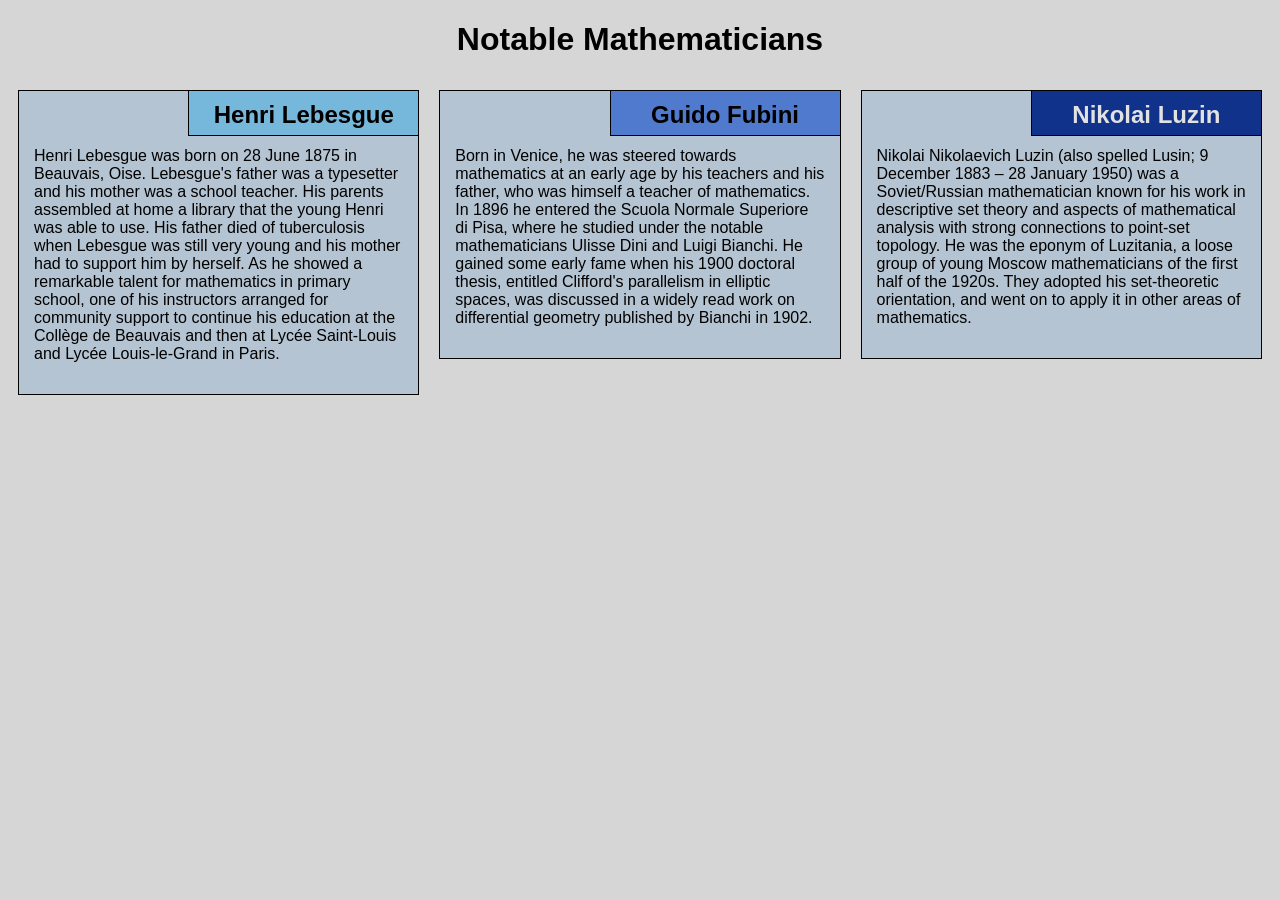
<file: module2-solution/index.html>
<!DOCTYPE html>
<html lang="en">

<head>
    <meta charset="utf-8">
    <meta name="viewport" content="width=device-width, initial-scale=1">
    <title>Assignment Solution for Module 2</title>
    <link rel="stylesheet" href="css/style.css">
</head>

<body>
    <h1>Notable Mathematicians</h1>
    <div class="row">
        <div class="col-lg-4 col-md-6 col-sm-12">
            <section class="lebesgue">
                <h2>Henri Lebesgue</h2>
                <p>
                    Henri Lebesgue was born on 28 June 1875 in Beauvais, Oise. Lebesgue's father was a typesetter and his mother was a school teacher. His parents assembled at home a library that the young Henri was able to use. His father died of tuberculosis when Lebesgue
                    was still very young and his mother had to support him by herself. As he showed a remarkable talent for mathematics in primary school, one of his instructors arranged for community support to continue his education at the Collège de
                    Beauvais and then at Lycée Saint-Louis and Lycée Louis-le-Grand in Paris.
                </p>
            </section>
        </div>
        <div class="col-lg-4 col-md-6 col-sm-12">
            <section class="fubini">
                <h2>Guido Fubini</h2>
                <p>
                    Born in Venice, he was steered towards mathematics at an early age by his teachers and his father, who was himself a teacher of mathematics. In 1896 he entered the Scuola Normale Superiore di Pisa, where he studied under the notable mathematicians Ulisse
                    Dini and Luigi Bianchi. He gained some early fame when his 1900 doctoral thesis, entitled Clifford's parallelism in elliptic spaces, was discussed in a widely read work on differential geometry published by Bianchi in 1902.
                </p>
            </section>
        </div>
        <div class="col-lg-4 col-md-12 col-sm-12">
            <section class="luzin">
                <h2>Nikolai Luzin</h2>
                <p>
                    Nikolai Nikolaevich Luzin (also spelled Lusin;   9 December 1883 – 28 January 1950) was a Soviet/Russian mathematician known for his work in descriptive set theory and aspects of mathematical analysis with strong connections to point-set topology. He was
                    the eponym of Luzitania, a loose group of young Moscow mathematicians of the first half of the 1920s. They adopted his set-theoretic orientation, and went on to apply it in other areas of mathematics.
                </p>
            </section>
        </div>
    </div>
</body>

</html>
</file>
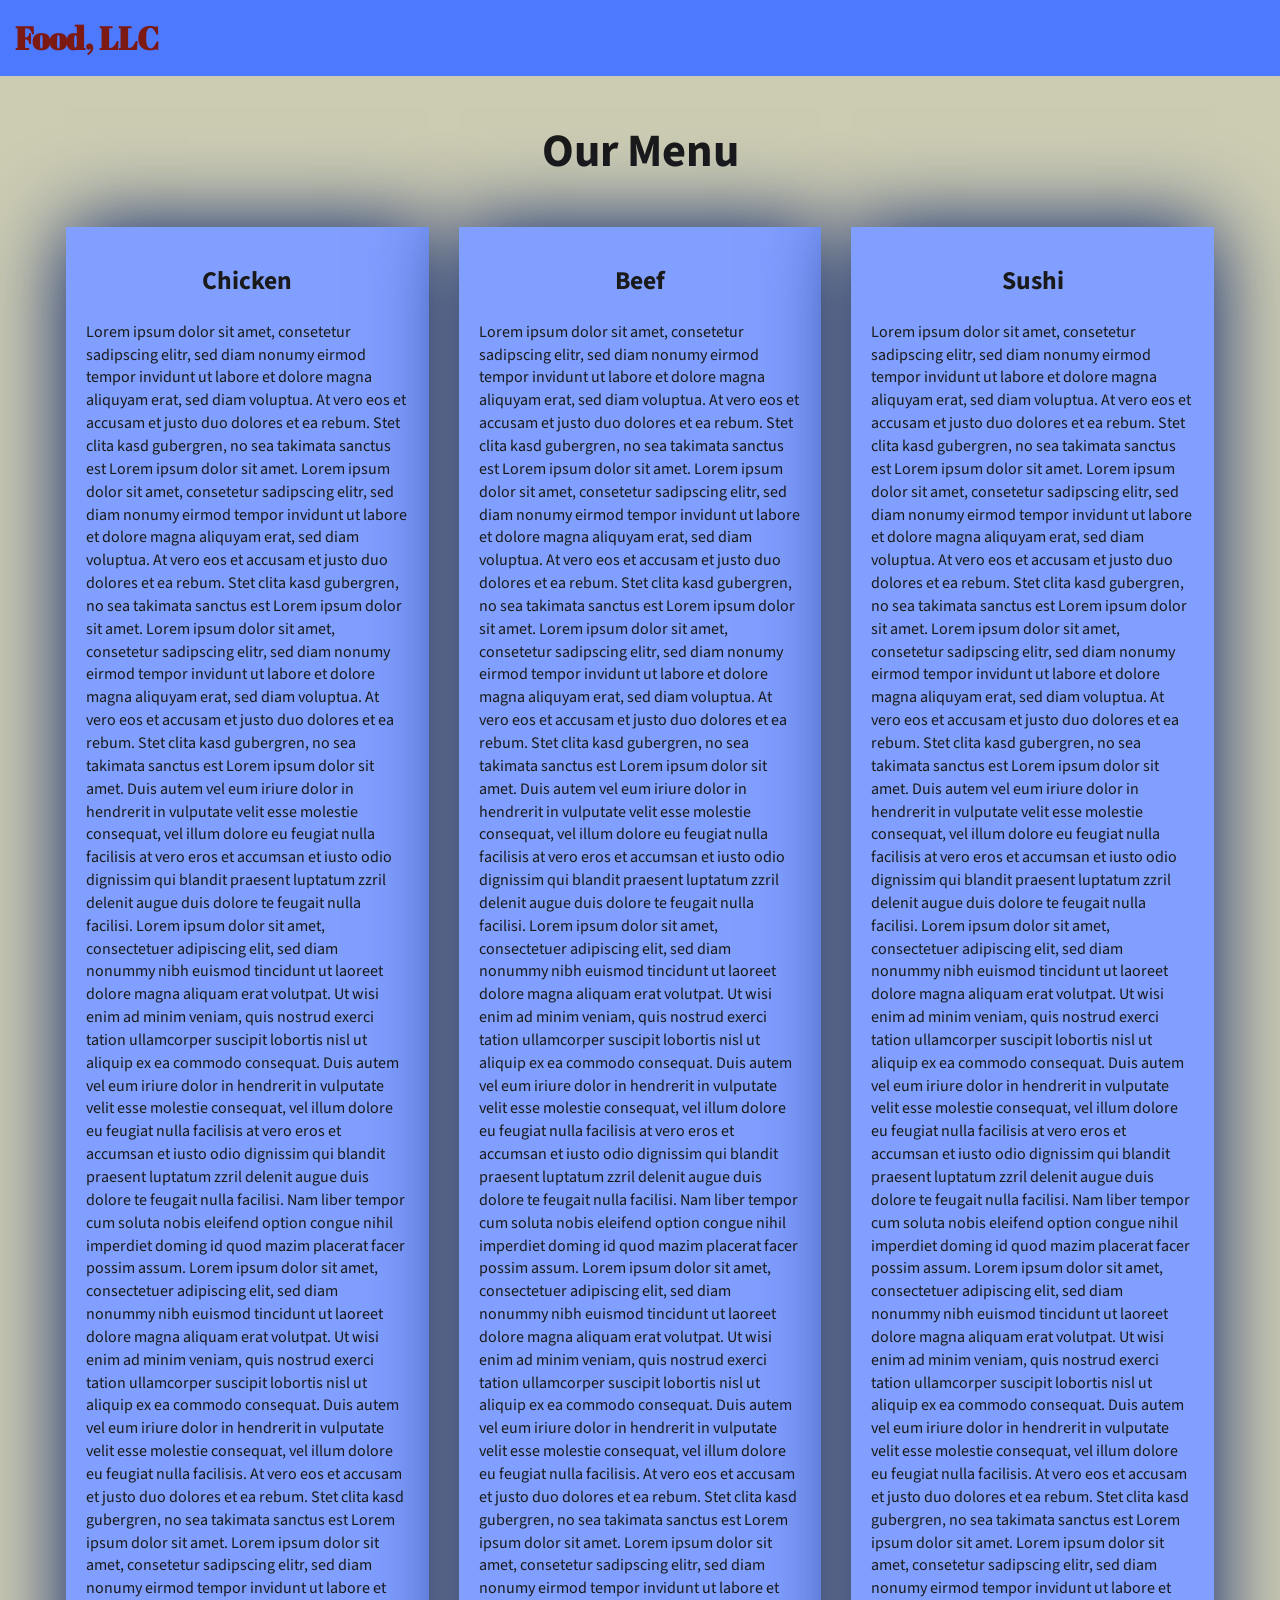
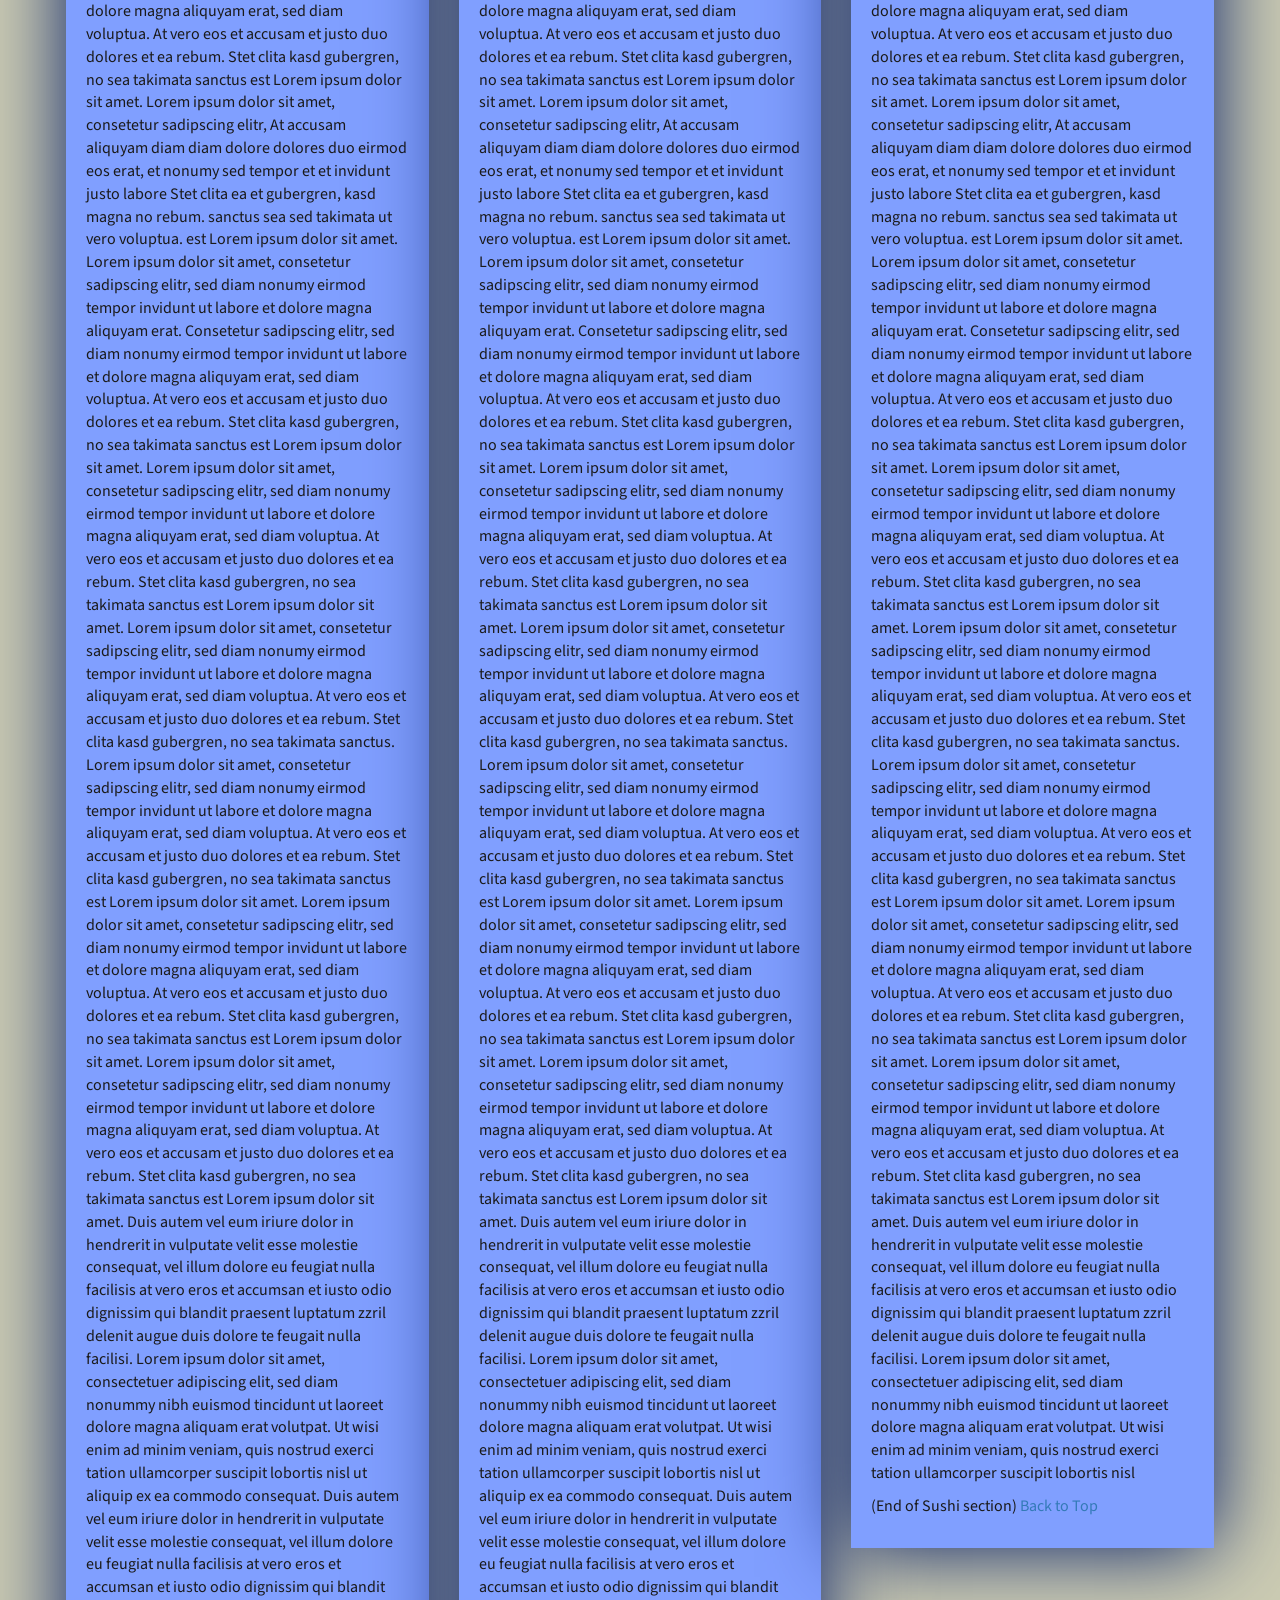
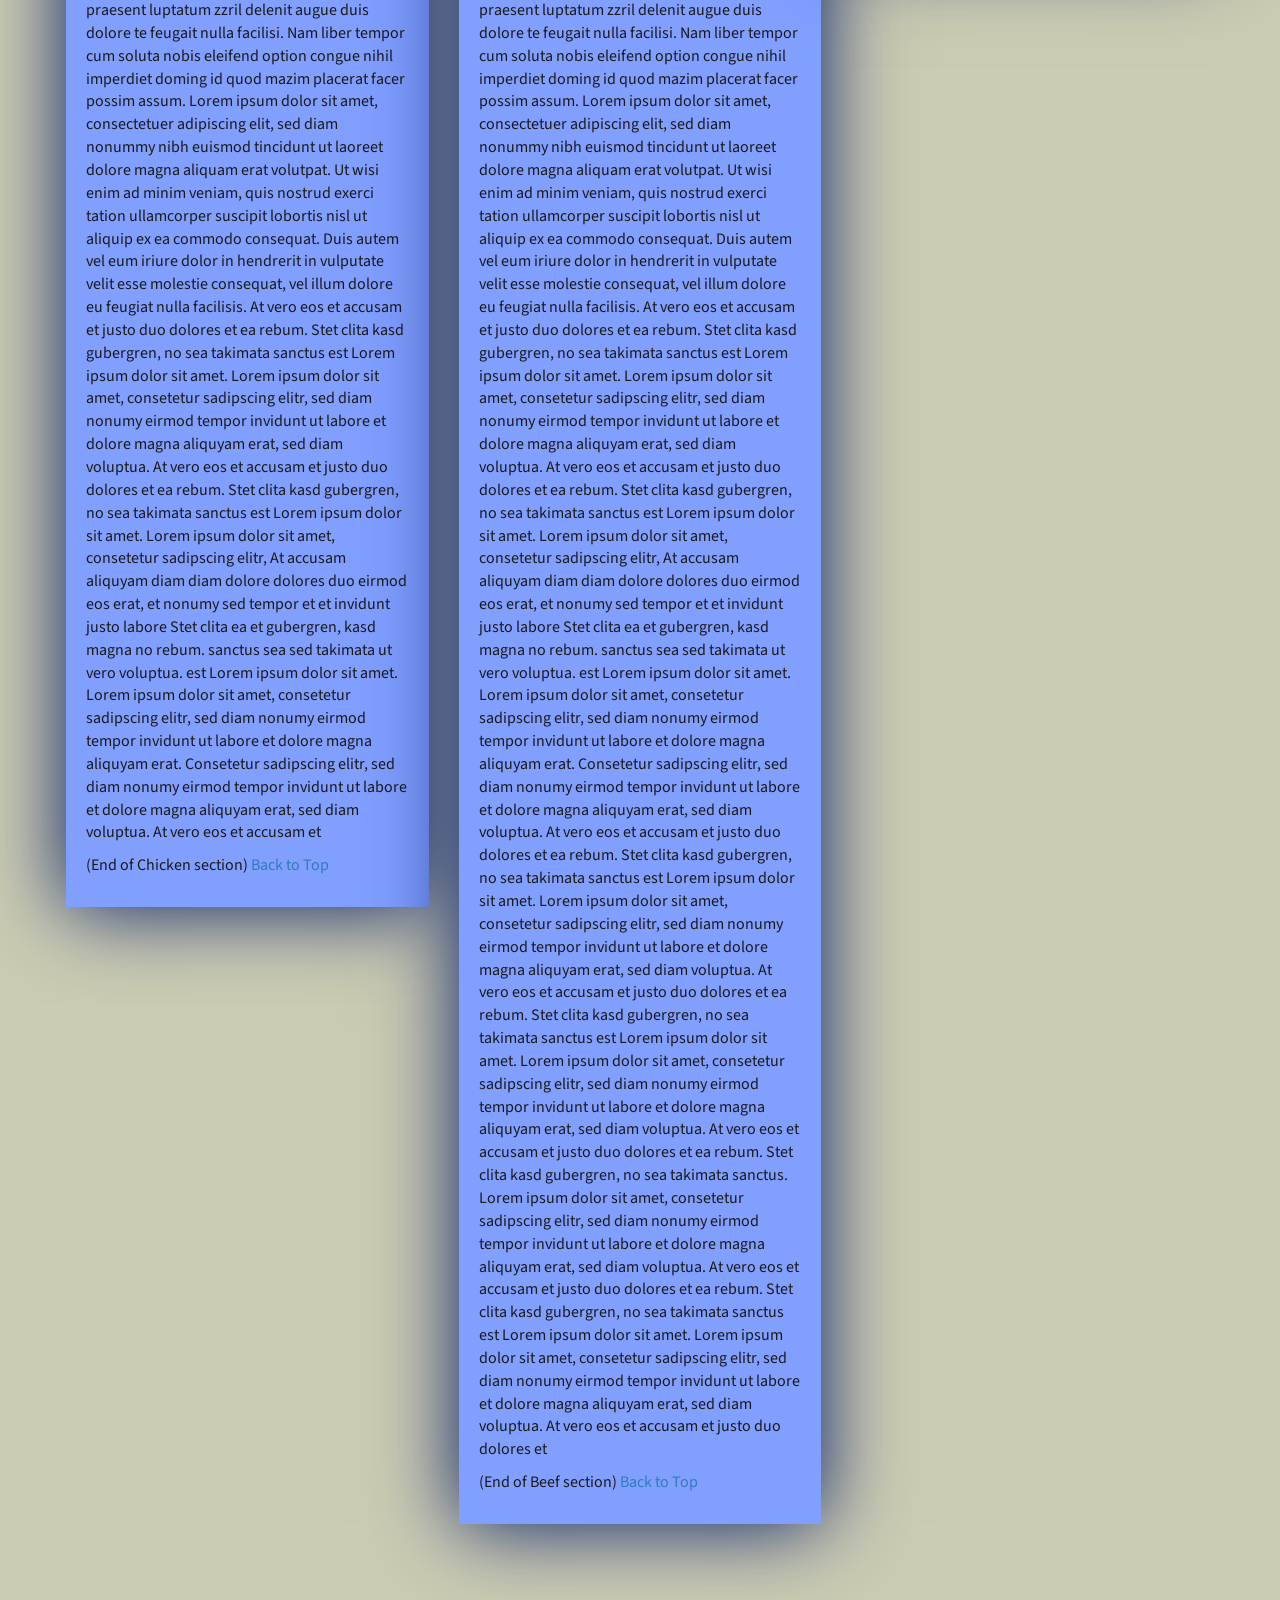
<file: module3-solution/index.html>
<!DOCTYPE html>
<html lang="en">

<head>
    <meta charset="utf-8">
    <meta http-equiv="X-UA-Compatible" content="IE=edge">
    <meta name="viewport" content="width=device-width, initial-scale=1">
    <title>Assignment Solution for Module 3</title>
    <link rel="stylesheet" href="css/bootstrap.min.css">
    <link rel="stylesheet" href="css/styles.css">
    <link href="https://fonts.googleapis.com/css?family=Source+Sans+Pro" rel="stylesheet">
    <link href="https://fonts.googleapis.com/css?family=Abril+Fatface" rel="stylesheet">

    <!-- HTML5 shim and Respond.js for IE8 support of HTML5 elements and media queries -->
    <!-- WARNING: Respond.js doesn't work if you view the page via file:// -->
    <!--[if lt IE 9]>
      <script src="https://oss.maxcdn.com/html5shiv/3.7.2/html5shiv.min.js"></script>
      <script src="https://oss.maxcdn.com/respond/1.4.2/respond.min.js"></script>
    <![endif]-->
</head>

<body>
    <header>
        <nav id="header-nav" class="navbar navbar-default">
            <div class="container-fluid">
                <div class="navbar-header">
                    <div class="navbar-brand">
                        <a href="index.html"><h1>Food, LLC</h1></a>
                    </div>

                    <button type="button" class="navbar-toggle collapsed visible-xs" data-toggle="collapse" data-target="#collapsable-nav" aria-expanded="false">
                        <span class="sr-only">Toggle navigation</span>
                        <span class="icon-bar"></span>
                        <span class="icon-bar"></span>
                        <span class="icon-bar"></span>
                    </button>
                </div>

                <div id="collapsable-nav" class="collapse navbar-collapse">
                    <ul id="nav-list" class="nav navbar-nav navbar-right visible-xs text-center">
                        <li>
                            <a href="#chicken-tile"><br class="hidden-xs"> Chicken</a>
                        </li>
                        <li>
                            <a href="#beef-tile"><br class="hidden-xs"> Beef</a>
                        </li>
                        <li>
                            <a href="#sushi-tile"><br class="hidden-xs"> Sushi</a>
                        </li>
                    </ul>
                </div>
            </div>
        </nav>
    </header>

    <div id="main-content" class="container">
        <h2 id="top-heading" class="text-center">Our Menu</h2>
        <div id="home-tiles" class="row">
            <div class="col-md-4 col-sm-6 col-xs-12">
                <div id="chicken-tile">
                    <section>
                        <h3 class="text-center">Chicken</h3>
                        <p>
                            Lorem ipsum dolor sit amet, consetetur sadipscing elitr, sed diam nonumy eirmod tempor invidunt ut labore et dolore magna aliquyam erat, sed diam voluptua. At vero eos et accusam et justo duo dolores et ea rebum. Stet clita kasd gubergren, no sea takimata
                            sanctus est Lorem ipsum dolor sit amet. Lorem ipsum dolor sit amet, consetetur sadipscing elitr, sed diam nonumy eirmod tempor invidunt ut labore et dolore magna aliquyam erat, sed diam voluptua. At vero eos et accusam et justo
                            duo dolores et ea rebum. Stet clita kasd gubergren, no sea takimata sanctus est Lorem ipsum dolor sit amet. Lorem ipsum dolor sit amet, consetetur sadipscing elitr, sed diam nonumy eirmod tempor invidunt ut labore et dolore
                            magna aliquyam erat, sed diam voluptua. At vero eos et accusam et justo duo dolores et ea rebum. Stet clita kasd gubergren, no sea takimata sanctus est Lorem ipsum dolor sit amet. Duis autem vel eum iriure dolor in hendrerit
                            in vulputate velit esse molestie consequat, vel illum dolore eu feugiat nulla facilisis at vero eros et accumsan et iusto odio dignissim qui blandit praesent luptatum zzril delenit augue duis dolore te feugait nulla facilisi.
                            Lorem ipsum dolor sit amet, consectetuer adipiscing elit, sed diam nonummy nibh euismod tincidunt ut laoreet dolore magna aliquam erat volutpat. Ut wisi enim ad minim veniam, quis nostrud exerci tation ullamcorper suscipit
                            lobortis nisl ut aliquip ex ea commodo consequat. Duis autem vel eum iriure dolor in hendrerit in vulputate velit esse molestie consequat, vel illum dolore eu feugiat nulla facilisis at vero eros et accumsan et iusto odio dignissim
                            qui blandit praesent luptatum zzril delenit augue duis dolore te feugait nulla facilisi. Nam liber tempor cum soluta nobis eleifend option congue nihil imperdiet doming id quod mazim placerat facer possim assum. Lorem ipsum
                            dolor sit amet, consectetuer adipiscing elit, sed diam nonummy nibh euismod tincidunt ut laoreet dolore magna aliquam erat volutpat. Ut wisi enim ad minim veniam, quis nostrud exerci tation ullamcorper suscipit lobortis nisl
                            ut aliquip ex ea commodo consequat. Duis autem vel eum iriure dolor in hendrerit in vulputate velit esse molestie consequat, vel illum dolore eu feugiat nulla facilisis. At vero eos et accusam et justo duo dolores et ea rebum.
                            Stet clita kasd gubergren, no sea takimata sanctus est Lorem ipsum dolor sit amet. Lorem ipsum dolor sit amet, consetetur sadipscing elitr, sed diam nonumy eirmod tempor invidunt ut labore et dolore magna aliquyam erat, sed
                            diam voluptua. At vero eos et accusam et justo duo dolores et ea rebum. Stet clita kasd gubergren, no sea takimata sanctus est Lorem ipsum dolor sit amet. Lorem ipsum dolor sit amet, consetetur sadipscing elitr, At accusam
                            aliquyam diam diam dolore dolores duo eirmod eos erat, et nonumy sed tempor et et invidunt justo labore Stet clita ea et gubergren, kasd magna no rebum. sanctus sea sed takimata ut vero voluptua. est Lorem ipsum dolor sit amet.
                            Lorem ipsum dolor sit amet, consetetur sadipscing elitr, sed diam nonumy eirmod tempor invidunt ut labore et dolore magna aliquyam erat. Consetetur sadipscing elitr, sed diam nonumy eirmod tempor invidunt ut labore et dolore
                            magna aliquyam erat, sed diam voluptua. At vero eos et accusam et justo duo dolores et ea rebum. Stet clita kasd gubergren, no sea takimata sanctus est Lorem ipsum dolor sit amet. Lorem ipsum dolor sit amet, consetetur sadipscing
                            elitr, sed diam nonumy eirmod tempor invidunt ut labore et dolore magna aliquyam erat, sed diam voluptua. At vero eos et accusam et justo duo dolores et ea rebum. Stet clita kasd gubergren, no sea takimata sanctus est Lorem
                            ipsum dolor sit amet. Lorem ipsum dolor sit amet, consetetur sadipscing elitr, sed diam nonumy eirmod tempor invidunt ut labore et dolore magna aliquyam erat, sed diam voluptua. At vero eos et accusam et justo duo dolores et
                            ea rebum. Stet clita kasd gubergren, no sea takimata sanctus. Lorem ipsum dolor sit amet, consetetur sadipscing elitr, sed diam nonumy eirmod tempor invidunt ut labore et dolore magna aliquyam erat, sed diam voluptua. At vero
                            eos et accusam et justo duo dolores et ea rebum. Stet clita kasd gubergren, no sea takimata sanctus est Lorem ipsum dolor sit amet. Lorem ipsum dolor sit amet, consetetur sadipscing elitr, sed diam nonumy eirmod tempor invidunt
                            ut labore et dolore magna aliquyam erat, sed diam voluptua. At vero eos et accusam et justo duo dolores et ea rebum. Stet clita kasd gubergren, no sea takimata sanctus est Lorem ipsum dolor sit amet. Lorem ipsum dolor sit amet,
                            consetetur sadipscing elitr, sed diam nonumy eirmod tempor invidunt ut labore et dolore magna aliquyam erat, sed diam voluptua. At vero eos et accusam et justo duo dolores et ea rebum. Stet clita kasd gubergren, no sea takimata
                            sanctus est Lorem ipsum dolor sit amet. Duis autem vel eum iriure dolor in hendrerit in vulputate velit esse molestie consequat, vel illum dolore eu feugiat nulla facilisis at vero eros et accumsan et iusto odio dignissim qui
                            blandit praesent luptatum zzril delenit augue duis dolore te feugait nulla facilisi. Lorem ipsum dolor sit amet, consectetuer adipiscing elit, sed diam nonummy nibh euismod tincidunt ut laoreet dolore magna aliquam erat volutpat.
                            Ut wisi enim ad minim veniam, quis nostrud exerci tation ullamcorper suscipit lobortis nisl ut aliquip ex ea commodo consequat. Duis autem vel eum iriure dolor in hendrerit in vulputate velit esse molestie consequat, vel illum
                            dolore eu feugiat nulla facilisis at vero eros et accumsan et iusto odio dignissim qui blandit praesent luptatum zzril delenit augue duis dolore te feugait nulla facilisi. Nam liber tempor cum soluta nobis eleifend option congue
                            nihil imperdiet doming id quod mazim placerat facer possim assum. Lorem ipsum dolor sit amet, consectetuer adipiscing elit, sed diam nonummy nibh euismod tincidunt ut laoreet dolore magna aliquam erat volutpat. Ut wisi enim
                            ad minim veniam, quis nostrud exerci tation ullamcorper suscipit lobortis nisl ut aliquip ex ea commodo consequat. Duis autem vel eum iriure dolor in hendrerit in vulputate velit esse molestie consequat, vel illum dolore eu
                            feugiat nulla facilisis. At vero eos et accusam et justo duo dolores et ea rebum. Stet clita kasd gubergren, no sea takimata sanctus est Lorem ipsum dolor sit amet. Lorem ipsum dolor sit amet, consetetur sadipscing elitr, sed
                            diam nonumy eirmod tempor invidunt ut labore et dolore magna aliquyam erat, sed diam voluptua. At vero eos et accusam et justo duo dolores et ea rebum. Stet clita kasd gubergren, no sea takimata sanctus est Lorem ipsum dolor
                            sit amet. Lorem ipsum dolor sit amet, consetetur sadipscing elitr, At accusam aliquyam diam diam dolore dolores duo eirmod eos erat, et nonumy sed tempor et et invidunt justo labore Stet clita ea et gubergren, kasd magna no
                            rebum. sanctus sea sed takimata ut vero voluptua. est Lorem ipsum dolor sit amet. Lorem ipsum dolor sit amet, consetetur sadipscing elitr, sed diam nonumy eirmod tempor invidunt ut labore et dolore magna aliquyam erat. Consetetur
                            sadipscing elitr, sed diam nonumy eirmod tempor invidunt ut labore et dolore magna aliquyam erat, sed diam voluptua. At vero eos et accusam et
                        </p>
                        <p>
                            (End of Chicken section) <a href="#top-heading">Back to Top</a>
                        </p>
                    </section>
                </div>
            </div>
            <div class="col-md-4 col-sm-6 col-xs-12">
                <div id="beef-tile">
                    <section>
                        <h3 class="text-center">Beef</h3>
                        <p>
                            Lorem ipsum dolor sit amet, consetetur sadipscing elitr, sed diam nonumy eirmod tempor invidunt ut labore et dolore magna aliquyam erat, sed diam voluptua. At vero eos et accusam et justo duo dolores et ea rebum. Stet clita kasd gubergren, no sea takimata
                            sanctus est Lorem ipsum dolor sit amet. Lorem ipsum dolor sit amet, consetetur sadipscing elitr, sed diam nonumy eirmod tempor invidunt ut labore et dolore magna aliquyam erat, sed diam voluptua. At vero eos et accusam et justo
                            duo dolores et ea rebum. Stet clita kasd gubergren, no sea takimata sanctus est Lorem ipsum dolor sit amet. Lorem ipsum dolor sit amet, consetetur sadipscing elitr, sed diam nonumy eirmod tempor invidunt ut labore et dolore
                            magna aliquyam erat, sed diam voluptua. At vero eos et accusam et justo duo dolores et ea rebum. Stet clita kasd gubergren, no sea takimata sanctus est Lorem ipsum dolor sit amet. Duis autem vel eum iriure dolor in hendrerit
                            in vulputate velit esse molestie consequat, vel illum dolore eu feugiat nulla facilisis at vero eros et accumsan et iusto odio dignissim qui blandit praesent luptatum zzril delenit augue duis dolore te feugait nulla facilisi.
                            Lorem ipsum dolor sit amet, consectetuer adipiscing elit, sed diam nonummy nibh euismod tincidunt ut laoreet dolore magna aliquam erat volutpat. Ut wisi enim ad minim veniam, quis nostrud exerci tation ullamcorper suscipit
                            lobortis nisl ut aliquip ex ea commodo consequat. Duis autem vel eum iriure dolor in hendrerit in vulputate velit esse molestie consequat, vel illum dolore eu feugiat nulla facilisis at vero eros et accumsan et iusto odio dignissim
                            qui blandit praesent luptatum zzril delenit augue duis dolore te feugait nulla facilisi. Nam liber tempor cum soluta nobis eleifend option congue nihil imperdiet doming id quod mazim placerat facer possim assum. Lorem ipsum
                            dolor sit amet, consectetuer adipiscing elit, sed diam nonummy nibh euismod tincidunt ut laoreet dolore magna aliquam erat volutpat. Ut wisi enim ad minim veniam, quis nostrud exerci tation ullamcorper suscipit lobortis nisl
                            ut aliquip ex ea commodo consequat. Duis autem vel eum iriure dolor in hendrerit in vulputate velit esse molestie consequat, vel illum dolore eu feugiat nulla facilisis. At vero eos et accusam et justo duo dolores et ea rebum.
                            Stet clita kasd gubergren, no sea takimata sanctus est Lorem ipsum dolor sit amet. Lorem ipsum dolor sit amet, consetetur sadipscing elitr, sed diam nonumy eirmod tempor invidunt ut labore et dolore magna aliquyam erat, sed
                            diam voluptua. At vero eos et accusam et justo duo dolores et ea rebum. Stet clita kasd gubergren, no sea takimata sanctus est Lorem ipsum dolor sit amet. Lorem ipsum dolor sit amet, consetetur sadipscing elitr, At accusam
                            aliquyam diam diam dolore dolores duo eirmod eos erat, et nonumy sed tempor et et invidunt justo labore Stet clita ea et gubergren, kasd magna no rebum. sanctus sea sed takimata ut vero voluptua. est Lorem ipsum dolor sit amet.
                            Lorem ipsum dolor sit amet, consetetur sadipscing elitr, sed diam nonumy eirmod tempor invidunt ut labore et dolore magna aliquyam erat. Consetetur sadipscing elitr, sed diam nonumy eirmod tempor invidunt ut labore et dolore
                            magna aliquyam erat, sed diam voluptua. At vero eos et accusam et justo duo dolores et ea rebum. Stet clita kasd gubergren, no sea takimata sanctus est Lorem ipsum dolor sit amet. Lorem ipsum dolor sit amet, consetetur sadipscing
                            elitr, sed diam nonumy eirmod tempor invidunt ut labore et dolore magna aliquyam erat, sed diam voluptua. At vero eos et accusam et justo duo dolores et ea rebum. Stet clita kasd gubergren, no sea takimata sanctus est Lorem
                            ipsum dolor sit amet. Lorem ipsum dolor sit amet, consetetur sadipscing elitr, sed diam nonumy eirmod tempor invidunt ut labore et dolore magna aliquyam erat, sed diam voluptua. At vero eos et accusam et justo duo dolores et
                            ea rebum. Stet clita kasd gubergren, no sea takimata sanctus. Lorem ipsum dolor sit amet, consetetur sadipscing elitr, sed diam nonumy eirmod tempor invidunt ut labore et dolore magna aliquyam erat, sed diam voluptua. At vero
                            eos et accusam et justo duo dolores et ea rebum. Stet clita kasd gubergren, no sea takimata sanctus est Lorem ipsum dolor sit amet. Lorem ipsum dolor sit amet, consetetur sadipscing elitr, sed diam nonumy eirmod tempor invidunt
                            ut labore et dolore magna aliquyam erat, sed diam voluptua. At vero eos et accusam et justo duo dolores et ea rebum. Stet clita kasd gubergren, no sea takimata sanctus est Lorem ipsum dolor sit amet. Lorem ipsum dolor sit amet,
                            consetetur sadipscing elitr, sed diam nonumy eirmod tempor invidunt ut labore et dolore magna aliquyam erat, sed diam voluptua. At vero eos et accusam et justo duo dolores et ea rebum. Stet clita kasd gubergren, no sea takimata
                            sanctus est Lorem ipsum dolor sit amet. Duis autem vel eum iriure dolor in hendrerit in vulputate velit esse molestie consequat, vel illum dolore eu feugiat nulla facilisis at vero eros et accumsan et iusto odio dignissim qui
                            blandit praesent luptatum zzril delenit augue duis dolore te feugait nulla facilisi. Lorem ipsum dolor sit amet, consectetuer adipiscing elit, sed diam nonummy nibh euismod tincidunt ut laoreet dolore magna aliquam erat volutpat.
                            Ut wisi enim ad minim veniam, quis nostrud exerci tation ullamcorper suscipit lobortis nisl ut aliquip ex ea commodo consequat. Duis autem vel eum iriure dolor in hendrerit in vulputate velit esse molestie consequat, vel illum
                            dolore eu feugiat nulla facilisis at vero eros et accumsan et iusto odio dignissim qui blandit praesent luptatum zzril delenit augue duis dolore te feugait nulla facilisi. Nam liber tempor cum soluta nobis eleifend option congue
                            nihil imperdiet doming id quod mazim placerat facer possim assum. Lorem ipsum dolor sit amet, consectetuer adipiscing elit, sed diam nonummy nibh euismod tincidunt ut laoreet dolore magna aliquam erat volutpat. Ut wisi enim
                            ad minim veniam, quis nostrud exerci tation ullamcorper suscipit lobortis nisl ut aliquip ex ea commodo consequat. Duis autem vel eum iriure dolor in hendrerit in vulputate velit esse molestie consequat, vel illum dolore eu
                            feugiat nulla facilisis. At vero eos et accusam et justo duo dolores et ea rebum. Stet clita kasd gubergren, no sea takimata sanctus est Lorem ipsum dolor sit amet. Lorem ipsum dolor sit amet, consetetur sadipscing elitr, sed
                            diam nonumy eirmod tempor invidunt ut labore et dolore magna aliquyam erat, sed diam voluptua. At vero eos et accusam et justo duo dolores et ea rebum. Stet clita kasd gubergren, no sea takimata sanctus est Lorem ipsum dolor
                            sit amet. Lorem ipsum dolor sit amet, consetetur sadipscing elitr, At accusam aliquyam diam diam dolore dolores duo eirmod eos erat, et nonumy sed tempor et et invidunt justo labore Stet clita ea et gubergren, kasd magna no
                            rebum. sanctus sea sed takimata ut vero voluptua. est Lorem ipsum dolor sit amet. Lorem ipsum dolor sit amet, consetetur sadipscing elitr, sed diam nonumy eirmod tempor invidunt ut labore et dolore magna aliquyam erat. Consetetur
                            sadipscing elitr, sed diam nonumy eirmod tempor invidunt ut labore et dolore magna aliquyam erat, sed diam voluptua. At vero eos et accusam et justo duo dolores et ea rebum. Stet clita kasd gubergren, no sea takimata sanctus
                            est Lorem ipsum dolor sit amet. Lorem ipsum dolor sit amet, consetetur sadipscing elitr, sed diam nonumy eirmod tempor invidunt ut labore et dolore magna aliquyam erat, sed diam voluptua. At vero eos et accusam et justo duo
                            dolores et ea rebum. Stet clita kasd gubergren, no sea takimata sanctus est Lorem ipsum dolor sit amet. Lorem ipsum dolor sit amet, consetetur sadipscing elitr, sed diam nonumy eirmod tempor invidunt ut labore et dolore magna
                            aliquyam erat, sed diam voluptua. At vero eos et accusam et justo duo dolores et ea rebum. Stet clita kasd gubergren, no sea takimata sanctus. Lorem ipsum dolor sit amet, consetetur sadipscing elitr, sed diam nonumy eirmod
                            tempor invidunt ut labore et dolore magna aliquyam erat, sed diam voluptua. At vero eos et accusam et justo duo dolores et ea rebum. Stet clita kasd gubergren, no sea takimata sanctus est Lorem ipsum dolor sit amet. Lorem ipsum
                            dolor sit amet, consetetur sadipscing elitr, sed diam nonumy eirmod tempor invidunt ut labore et dolore magna aliquyam erat, sed diam voluptua. At vero eos et accusam et justo duo dolores et
                        </p>
                        <p>
                            (End of Beef section) <a href="#top-heading">Back to Top</a>
                        </p>
                    </section>
                </div>
            </div>
            <!-- <div class="clearfix visible-md-block"></div> -->
            <div class="col-md-4 col-sm-12 col-xs-12">
                <div id="sushi-tile">
                    <section>
                        <h3 class="text-center">Sushi</h3>
                        <p>
                            Lorem ipsum dolor sit amet, consetetur sadipscing elitr, sed diam nonumy eirmod tempor invidunt ut labore et dolore magna aliquyam erat, sed diam voluptua. At vero eos et accusam et justo duo dolores et ea rebum. Stet clita kasd gubergren, no sea takimata
                            sanctus est Lorem ipsum dolor sit amet. Lorem ipsum dolor sit amet, consetetur sadipscing elitr, sed diam nonumy eirmod tempor invidunt ut labore et dolore magna aliquyam erat, sed diam voluptua. At vero eos et accusam et justo
                            duo dolores et ea rebum. Stet clita kasd gubergren, no sea takimata sanctus est Lorem ipsum dolor sit amet. Lorem ipsum dolor sit amet, consetetur sadipscing elitr, sed diam nonumy eirmod tempor invidunt ut labore et dolore
                            magna aliquyam erat, sed diam voluptua. At vero eos et accusam et justo duo dolores et ea rebum. Stet clita kasd gubergren, no sea takimata sanctus est Lorem ipsum dolor sit amet. Duis autem vel eum iriure dolor in hendrerit
                            in vulputate velit esse molestie consequat, vel illum dolore eu feugiat nulla facilisis at vero eros et accumsan et iusto odio dignissim qui blandit praesent luptatum zzril delenit augue duis dolore te feugait nulla facilisi.
                            Lorem ipsum dolor sit amet, consectetuer adipiscing elit, sed diam nonummy nibh euismod tincidunt ut laoreet dolore magna aliquam erat volutpat. Ut wisi enim ad minim veniam, quis nostrud exerci tation ullamcorper suscipit
                            lobortis nisl ut aliquip ex ea commodo consequat. Duis autem vel eum iriure dolor in hendrerit in vulputate velit esse molestie consequat, vel illum dolore eu feugiat nulla facilisis at vero eros et accumsan et iusto odio dignissim
                            qui blandit praesent luptatum zzril delenit augue duis dolore te feugait nulla facilisi. Nam liber tempor cum soluta nobis eleifend option congue nihil imperdiet doming id quod mazim placerat facer possim assum. Lorem ipsum
                            dolor sit amet, consectetuer adipiscing elit, sed diam nonummy nibh euismod tincidunt ut laoreet dolore magna aliquam erat volutpat. Ut wisi enim ad minim veniam, quis nostrud exerci tation ullamcorper suscipit lobortis nisl
                            ut aliquip ex ea commodo consequat. Duis autem vel eum iriure dolor in hendrerit in vulputate velit esse molestie consequat, vel illum dolore eu feugiat nulla facilisis. At vero eos et accusam et justo duo dolores et ea rebum.
                            Stet clita kasd gubergren, no sea takimata sanctus est Lorem ipsum dolor sit amet. Lorem ipsum dolor sit amet, consetetur sadipscing elitr, sed diam nonumy eirmod tempor invidunt ut labore et dolore magna aliquyam erat, sed
                            diam voluptua. At vero eos et accusam et justo duo dolores et ea rebum. Stet clita kasd gubergren, no sea takimata sanctus est Lorem ipsum dolor sit amet. Lorem ipsum dolor sit amet, consetetur sadipscing elitr, At accusam
                            aliquyam diam diam dolore dolores duo eirmod eos erat, et nonumy sed tempor et et invidunt justo labore Stet clita ea et gubergren, kasd magna no rebum. sanctus sea sed takimata ut vero voluptua. est Lorem ipsum dolor sit amet.
                            Lorem ipsum dolor sit amet, consetetur sadipscing elitr, sed diam nonumy eirmod tempor invidunt ut labore et dolore magna aliquyam erat. Consetetur sadipscing elitr, sed diam nonumy eirmod tempor invidunt ut labore et dolore
                            magna aliquyam erat, sed diam voluptua. At vero eos et accusam et justo duo dolores et ea rebum. Stet clita kasd gubergren, no sea takimata sanctus est Lorem ipsum dolor sit amet. Lorem ipsum dolor sit amet, consetetur sadipscing
                            elitr, sed diam nonumy eirmod tempor invidunt ut labore et dolore magna aliquyam erat, sed diam voluptua. At vero eos et accusam et justo duo dolores et ea rebum. Stet clita kasd gubergren, no sea takimata sanctus est Lorem
                            ipsum dolor sit amet. Lorem ipsum dolor sit amet, consetetur sadipscing elitr, sed diam nonumy eirmod tempor invidunt ut labore et dolore magna aliquyam erat, sed diam voluptua. At vero eos et accusam et justo duo dolores et
                            ea rebum. Stet clita kasd gubergren, no sea takimata sanctus. Lorem ipsum dolor sit amet, consetetur sadipscing elitr, sed diam nonumy eirmod tempor invidunt ut labore et dolore magna aliquyam erat, sed diam voluptua. At vero
                            eos et accusam et justo duo dolores et ea rebum. Stet clita kasd gubergren, no sea takimata sanctus est Lorem ipsum dolor sit amet. Lorem ipsum dolor sit amet, consetetur sadipscing elitr, sed diam nonumy eirmod tempor invidunt
                            ut labore et dolore magna aliquyam erat, sed diam voluptua. At vero eos et accusam et justo duo dolores et ea rebum. Stet clita kasd gubergren, no sea takimata sanctus est Lorem ipsum dolor sit amet. Lorem ipsum dolor sit amet,
                            consetetur sadipscing elitr, sed diam nonumy eirmod tempor invidunt ut labore et dolore magna aliquyam erat, sed diam voluptua. At vero eos et accusam et justo duo dolores et ea rebum. Stet clita kasd gubergren, no sea takimata
                            sanctus est Lorem ipsum dolor sit amet. Duis autem vel eum iriure dolor in hendrerit in vulputate velit esse molestie consequat, vel illum dolore eu feugiat nulla facilisis at vero eros et accumsan et iusto odio dignissim qui
                            blandit praesent luptatum zzril delenit augue duis dolore te feugait nulla facilisi. Lorem ipsum dolor sit amet, consectetuer adipiscing elit, sed diam nonummy nibh euismod tincidunt ut laoreet dolore magna aliquam erat volutpat.
                            Ut wisi enim ad minim veniam, quis nostrud exerci tation ullamcorper suscipit lobortis nisl
                        </p>
                        <p>
                            (End of Sushi section) <a href="#top-heading">Back to Top</a>
                        </p>
                    </section>
                </div>
            </div>
            <!-- <div class="clearfix visible-lg-block"></div> -->
        </div>
    </div>
    <div class="clearfix visible-lg-block"></div>


    <!-- jQuery (Bootstrap JS plugins depend on it) -->
    <script src="js/jquery-3.1.1.min.js"></script>
    <script src="js/bootstrap.min.js"></script>
    <!-- <script src="js/script.js"></script> -->

</body>

</html>
</file>
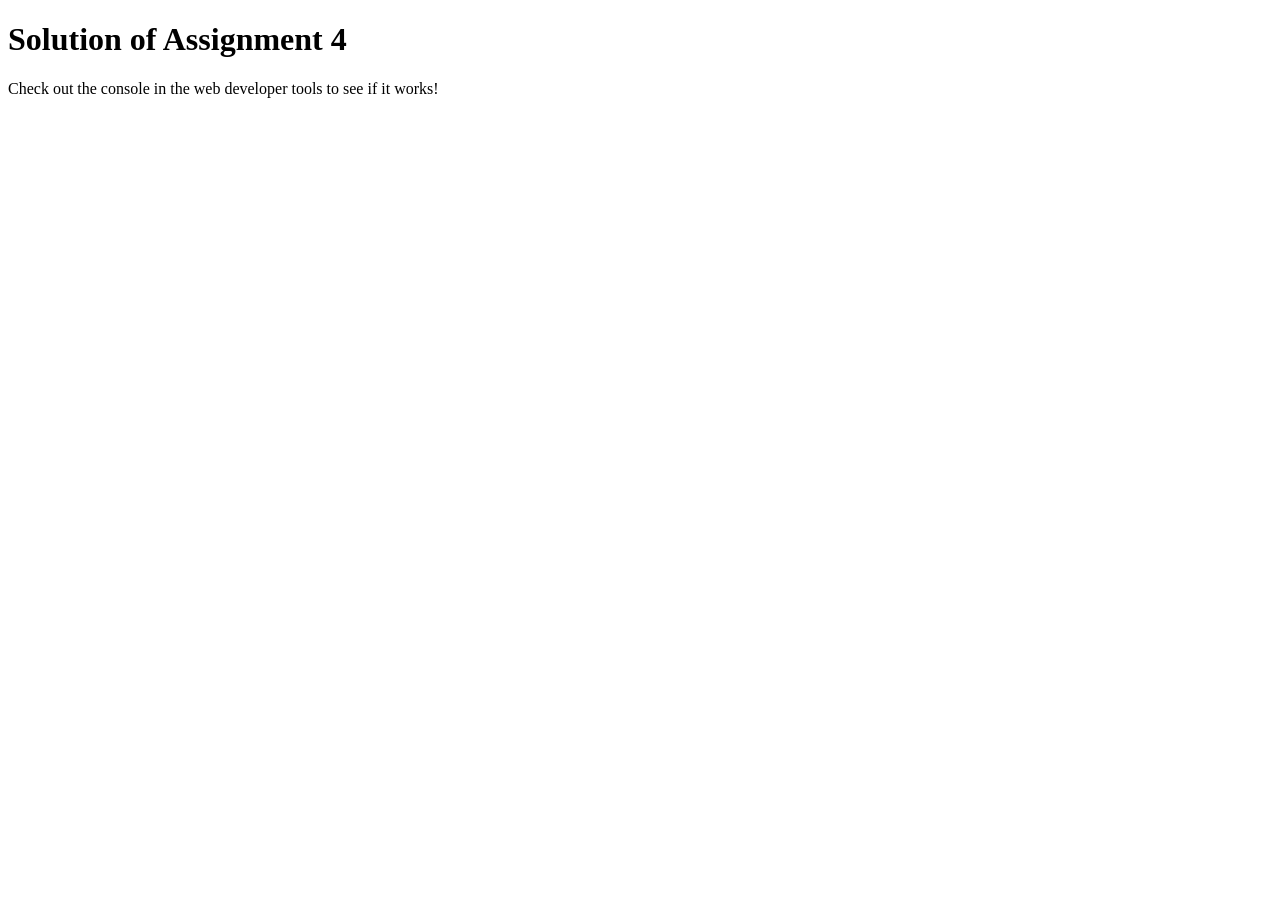
<file: module4-solution/index.html>
<!DOCTYPE html>
<html>

<head>
    <meta charset="utf-8">
    <title>Assignment Solution for Module 4</title>
    <script src="SpeakHello.js"></script>
    <script src="SpeakGoodBye.js"></script>
    <script src="script.js"></script>
</head>

<body>
    <h1>Solution of Assignment 4</h1>
    <p>Check out the console in the web developer tools to see if it works!</p>
</body>

</html>
</file>
<file: module2-solution/css/style.css>
* {
    box-sizing: border-box;
    font-family: Helvetica;
}

body {
    background-color: #d6d6d6;
}

h1 {
    text-align: center;
    color: black;
}

section {
    border: 1px solid black;
    background-color: #b5c4d2;
    margin: 10px;
}

section>h2 {
    float: right;
    border-bottom: 1px solid black;
    border-left: 1px solid black;
    margin: 0;
    width: 230px;
    text-align: center;
    font-style: Times;
    font-size: 24px;
    font-weight: bold;
    height: 45px;
    padding-top: 10px;
}

section.lebesgue>h2 {
    background-color: #76b8db;
}

section.fubini>h2 {
    background-color: #4f7acd;
}

section.luzin>h2 {
    color: #e2e2e2;
    background-color: #10328a;
}

section>p {
    padding: 40px 15px 15px 15px;
}

.row {
    width: 100%;
}


/* Desktop view options */

@media (min-width: 992px) {
    .col-lg-1, .col-lg-2, .col-lg-3, .col-lg-4, .col-lg-5, .col-lg-6, .col-lg-7, .col-lg-8, .col-lg-9, .col-lg-10, .col-lg-11, .col-lg-12 {
        float: left;
    }
    .col-lg-1 {
        width: 8.33%;
    }
    .col-lg-2 {
        width: 16.66%;
    }
    .col-lg-3 {
        width: 25%;
    }
    .col-lg-4 {
        width: 33.33%;
    }
    .col-lg-5 {
        width: 41.66%;
    }
    .col-lg-6 {
        width: 50%;
    }
    .col-lg-7 {
        width: 58.33%;
    }
    .col-lg-8 {
        width: 66.66%;
    }
    .col-lg-9 {
        width: 74.99%;
    }
    .col-lg-10 {
        width: 83.33%;
    }
    .col-lg-11 {
        width: 91.66%;
    }
    .col-lg-12 {
        width: 100%;
    }
}


/* Tablet view options */

@media (min-width: 768px) and (max-width: 991px) {
    .col-md-1, .col-md-2, .col-md-3, .col-md-4, .col-md-5, .col-md-6, .col-md-7, .col-md-8, .col-md-9, .col-md-10, .col-md-11, .col-md-12 {
        float: left;
    }
    .col-md-1 {
        width: 8.33%;
    }
    .col-md-2 {
        width: 16.66%;
    }
    .col-md-3 {
        width: 25%;
    }
    .col-md-4 {
        width: 33.33%;
    }
    .col-md-5 {
        width: 41.66%;
    }
    .col-md-6 {
        width: 50%;
    }
    .col-md-7 {
        width: 58.33%;
    }
    .col-md-8 {
        width: 66.66%;
    }
    .col-md-9 {
        width: 74.99%;
    }
    .col-md-10 {
        width: 83.33%;
    }
    .col-md-11 {
        width: 91.66%;
    }
    .col-md-12 {
        width: 100%;
    }
}


/* Mobile view options */

@media (max-width: 767px) {
    .col-sm-1, .col-sm-2, .col-sm-3, .col-sm-4, .col-sm-5, .col-sm-6, .col-sm-7, .col-sm-8, .col-sm-9, .col-sm-10, .col-sm-11, .col-sm-12 {
        float: left;
    }
    .col-sm-1 {
        width: 8.33%;
    }
    .col-sm-2 {
        width: 16.66%;
    }
    .col-sm-3 {
        width: 25%;
    }
    .col-sm-4 {
        width: 33.33%;
    }
    .col-sm-5 {
        width: 41.66%;
    }
    .col-sm-6 {
        width: 50%;
    }
    .col-sm-7 {
        width: 58.33%;
    }
    .col-sm-8 {
        width: 66.66%;
    }
    .col-sm-9 {
        width: 74.99%;
    }
    .col-sm-10 {
        width: 83.33%;
    }
    .col-sm-11 {
        width: 91.66%;
    }
    .col-sm-12 {
        width: 100%;
    }
}
</file>
<file: module3-solution/css/styles.css>
body {
    font-size: 16px;
    font-family: 'Source Sans Pro', sans-serif;
    color: #1a1a1a;
    background-color: #ccccb3;
}


/** HEADER **/

#header-nav {
    background-color: #4d79ff;
    border-radius: 0;
    border: 0;
}

#header-nav button {
    margin-top: 22px;
}

.navbar-default .navbar-toggle:focus, .navbar-default .navbar-toggle:hover {
    background-color: #809fff;
}

.navbar-collapse {
    border-top: 0;
}

.navbar-brand, .navbar-nav li a {
    line-height: 76px;
    height: 76px;
    padding-top: 0;
}

.navbar-brand h1 {
    color: #7d1913;
    font-family: 'Abril Fatface', cursive;
    font-weight: bolder;
    font-size: 1.8em;
}

.navbar-brand a:hover {
    text-decoration: none;
    text-shadow: 1px 1px 1px #fe9797;
}

#nav-list {
    background-color: #809fff;
}

#nav-list a {
    /*text-align: center;*/
    font-weight: bolder;
    color: #282828;
    font-size: 1.2em;
}

#nav-list a:hover {
    color: #202020;
    background-color: #ccd9ff;
}

.navbar-header button.navbar-toggle, .navbar-header .icon-bar {
    border: 1px solid #7d1913;
}


/** END HEADER */


/** HOME PAGE **/

#main-content {
    width: 92%;
    margin-bottom: 30px;
}

#main-content h2 {
    font-size: 2.9em;
    font-weight: bold;
    margin-top: 30px;
    margin-bottom: 50px;
}

#main-content h3 {
    font-size: 1.6em;
    font-weight: bold;
    margin-bottom: 1em;
}

#chicken-tile, #beef-tile, #sushi-tile {
    width: 100%;
    padding: 20px;
    background-color: #809fff;
    margin-bottom: 60px;
    box-shadow: 0 0 80px #001a66;
}


/** END HOME PAGE **/
</file>
